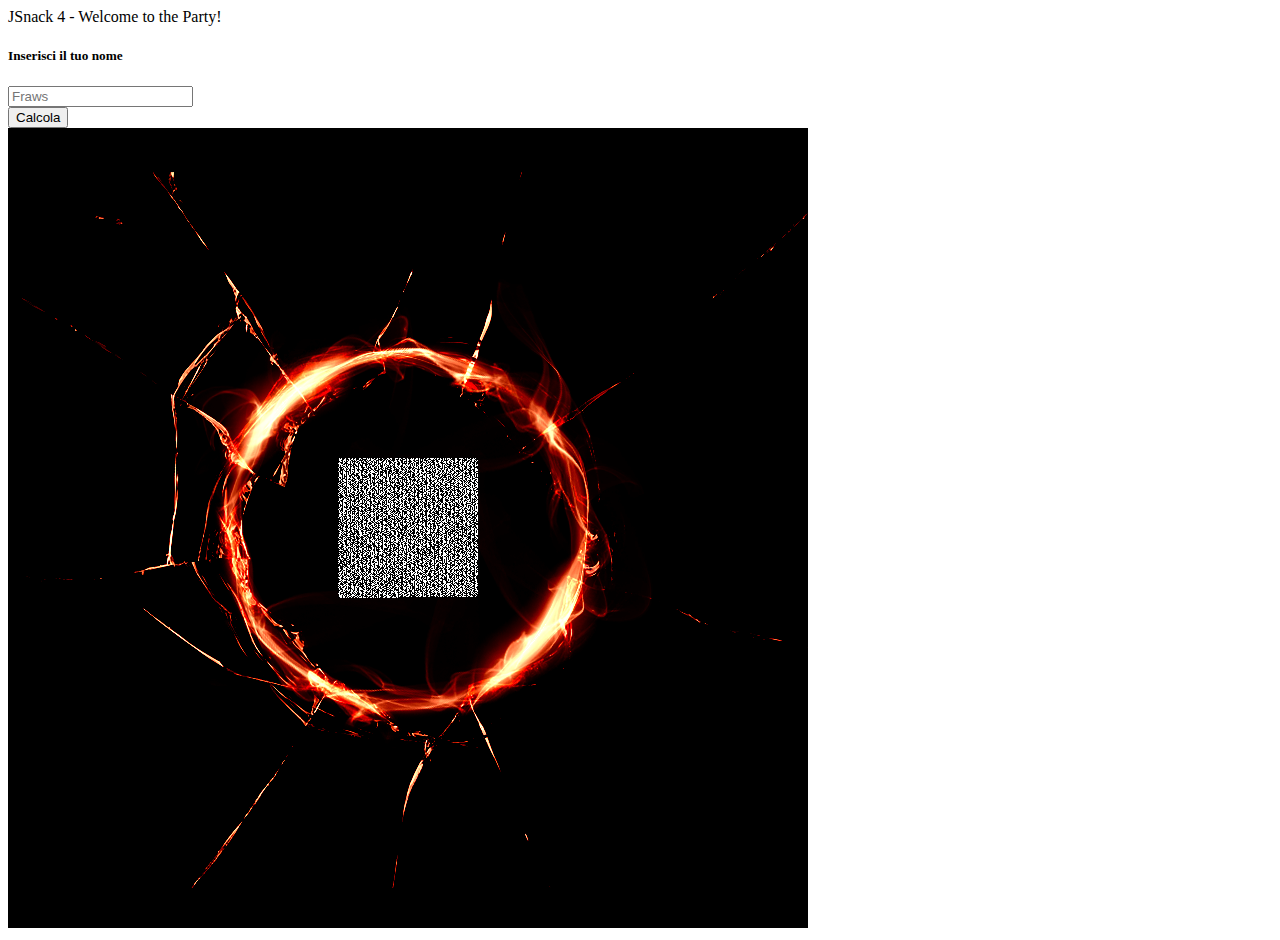
<file: jsnack4/index.html>
<!doctype html>
<html lang="en">

<head>
  <meta charset="utf-8">
  <meta name="viewport" content="width=device-width, initial-scale=1">
  <title id="titolo">JSnack 4</title>
  <link href="https://cdn.jsdelivr.net/npm/bootstrap@5.2.2/dist/css/bootstrap.min.css" rel="stylesheet"
    integrity="sha384-Zenh87qX5JnK2Jl0vWa8Ck2rdkQ2Bzep5IDxbcnCeuOxjzrPF/et3URy9Bv1WTRi" crossorigin="anonymous">
  <link rel="stylesheet" href="style.css">
</head>

<body id="classroom">
  <nav class="navbar bg-dark">
    <div class="container-fluid">
      <span id="literatureclub" class="navbar-brand mb-0 h1 text-white">JSnack 4 - Welcome to the Party!</span>
    </div>
  </nav>
  <script src="https://cdn.jsdelivr.net/npm/bootstrap@5.2.2/dist/js/bootstrap.bundle.min.js"
    integrity="sha384-OERcA2EqjJCMA+/3y+gxIOqMEjwtxJY7qPCqsdltbNJuaOe923+mo//f6V8Qbsw3" crossorigin="anonymous">
  </script>

  <div class="container-fluid mt-3">
    <div class="row justify-content-center">
      <div class="col-12 col-md-8 col-lg-7 col-xl-5">
        <div id="chi" class="card">
          <div class="card-body">
            <h5 class="card-title">Inserisci il tuo nome</h5>
            <form class="row g-3">
              <div class="col-12">
              <input id="nome" class="form-control gy-3" type="text" placeholder="Fraws"
                aria-label="default input">
                </div>
              <div class="col-12 text-center">
                <button id="bottone" onclick="calcola()" type="button" class="btn btn-primary">Calcola</button>
              </div>
            </form>
          </div>
        </div>
        <img id="monika" src="res/monika.chr" alt="..." class="d-none text-center">
      </div>
    </div>
  </div>
  <audio id="justmonika" autoplay loop>
    <source src="res/justmonika.ogg" type="audio/ogg">
    <source src="res/justmonika.mp3" type="audio/mpeg">
  </audio>
  <script type="text/javascript" src="script.js"></script>
</body>

</html>
</file>
<file: jsnack4/style.css>
.text-red {
    color: red;
}

.justmonika {
    background-image: url(res/Monika_bg_glitch.webp)
}

.chi {
    background-color: red;
}
</file>
